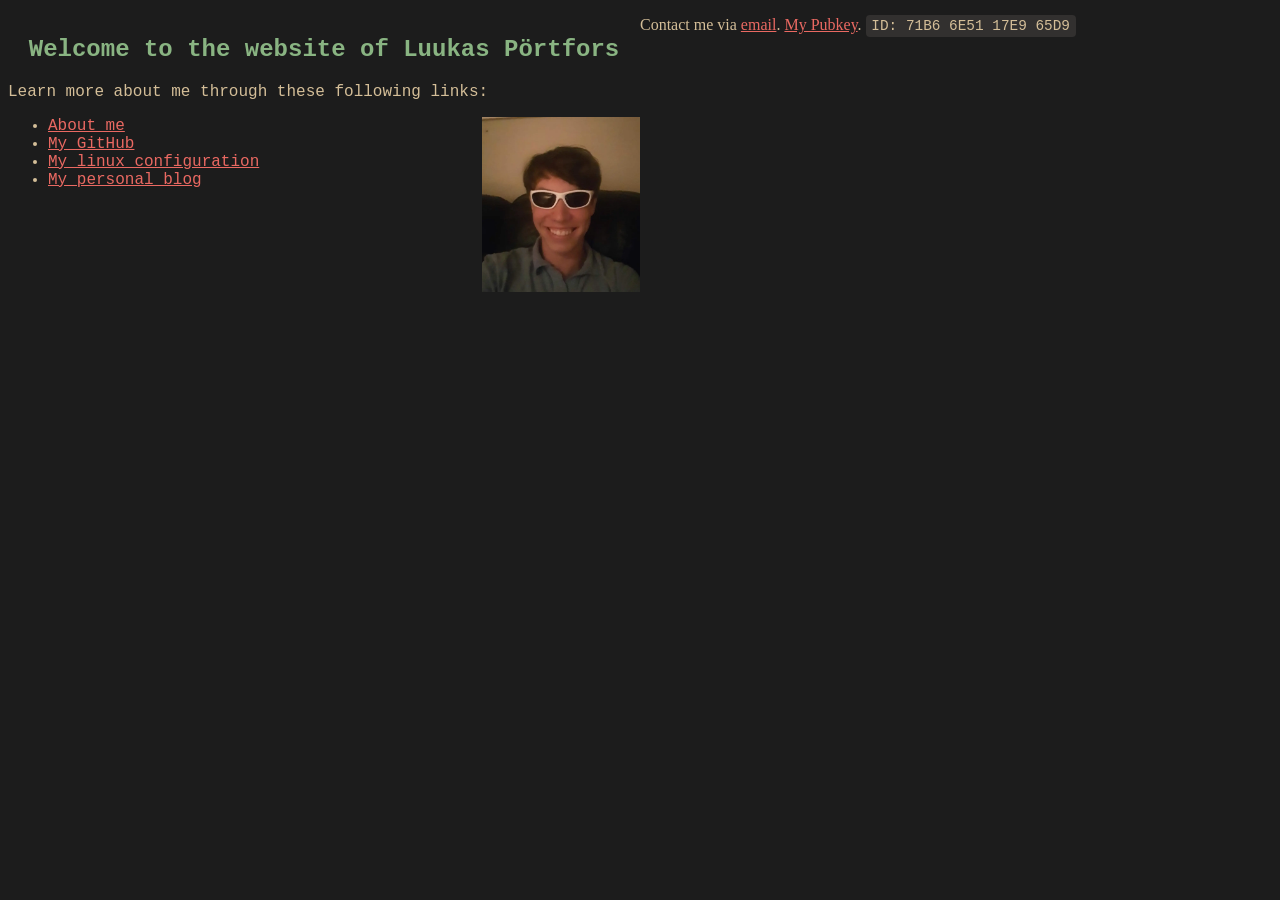
<file: index.html>
<!DOCTYPE html>
<html lang="fi">
	<head>
		<meta charset="UTF-8">
		<title>lajp.fi</title>
		<link rel="apple-touch-icon" sizes="180x180" href="/media/apple-touch-icon.png">
		<link rel="icon" type="image/png" sizes="32x32" href="/media/favicon-32x32.png">
		<link rel="icon" type="image/png" sizes="16x16" href="/media/favicon-16x16.png">
		<link rel="manifest" href="/media/site.webmanifest">
		<link rel="stylesheet" type="text/css" href="styles.css">
	</head>
	<body>
        <div class="article">
            <h2 style="text-align: center;">Welcome to the website of Luukas Pörtfors</h2>
            <p>Learn more about me through these following links:</p>
            <span>
                <img style="float: right;" src="/media/locu.webp" width=25% alt="A handsome guy (me)">
                <ul>
                    <li><a href="/about-me">About me</a></li>
                    <li><a href="https://github.com/lajp">My GitHub</a></li>
                    <li><a href="/linux-config">My linux configuration</a></li>
                    <li><a href="https://blog.lajp.fi">My personal blog</a></li>
                </ul>
            </span>
        </div>
        <footer>
            <p>Contact me via <a href="mailto:lajp@iki.fi">email</a>. <a href="/pgp.txt">My Pubkey</a>. <code>ID: 71B6 6E51 17E9 65D9</code></p>
        </footer>
    </body>
</html>
</file>
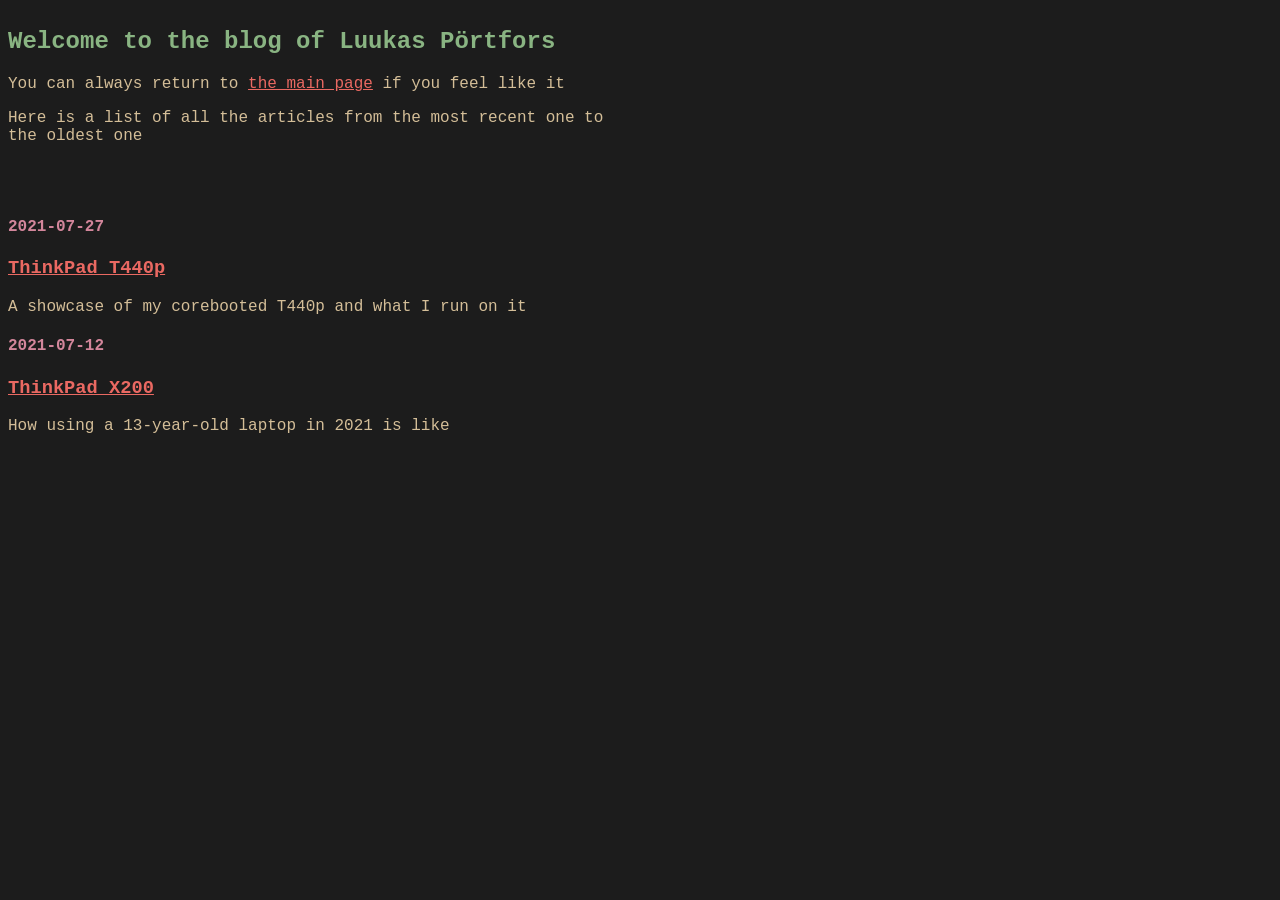
<file: blog/index.html>
<!DOCTYPE html>
<html lang="fi">
    <head>
        <meta charset="UTF-8">
        <title>blog.lajp.fi</title>
		<link rel="apple-touch-icon" sizes="180x180" href="/media/apple-touch-icon.png">
		<link rel="icon" type="image/png" sizes="32x32" href="/media/favicon-32x32.png">
		<link rel="icon" type="image/png" sizes="16x16" href="/media/favicon-16x16.png">
		<link rel="manifest" href="/media/site.webmanifest">
		<link rel="stylesheet" type="text/css" href="/styles.css">
    </head>
    <body>
        <div class="article">
            <h2>Welcome to the blog of Luukas Pörtfors</h2>
            <p>You can always return to <a href="https://lajp.fi">the main page</a> if you feel like it</p>
            <p>Here is a list of all the articles from the most recent one to the oldest one</p>
            <br><br>
            <div>
                <h4>2021-07-27</h4>
                <h3><a href="/blog/articles/t440p.html">ThinkPad T440p</a></h3>
                <p>A showcase of my corebooted T440p and what I run on it</p>
            </div>
            <div>
                <h4>2021-07-12</h4>
                <h3><a href="/blog/articles/x200.html">ThinkPad X200</a></h3>
                <p>How using a 13-year-old laptop in 2021 is like</p>
            </div>
        </div>
    </body>
</html>
</file>
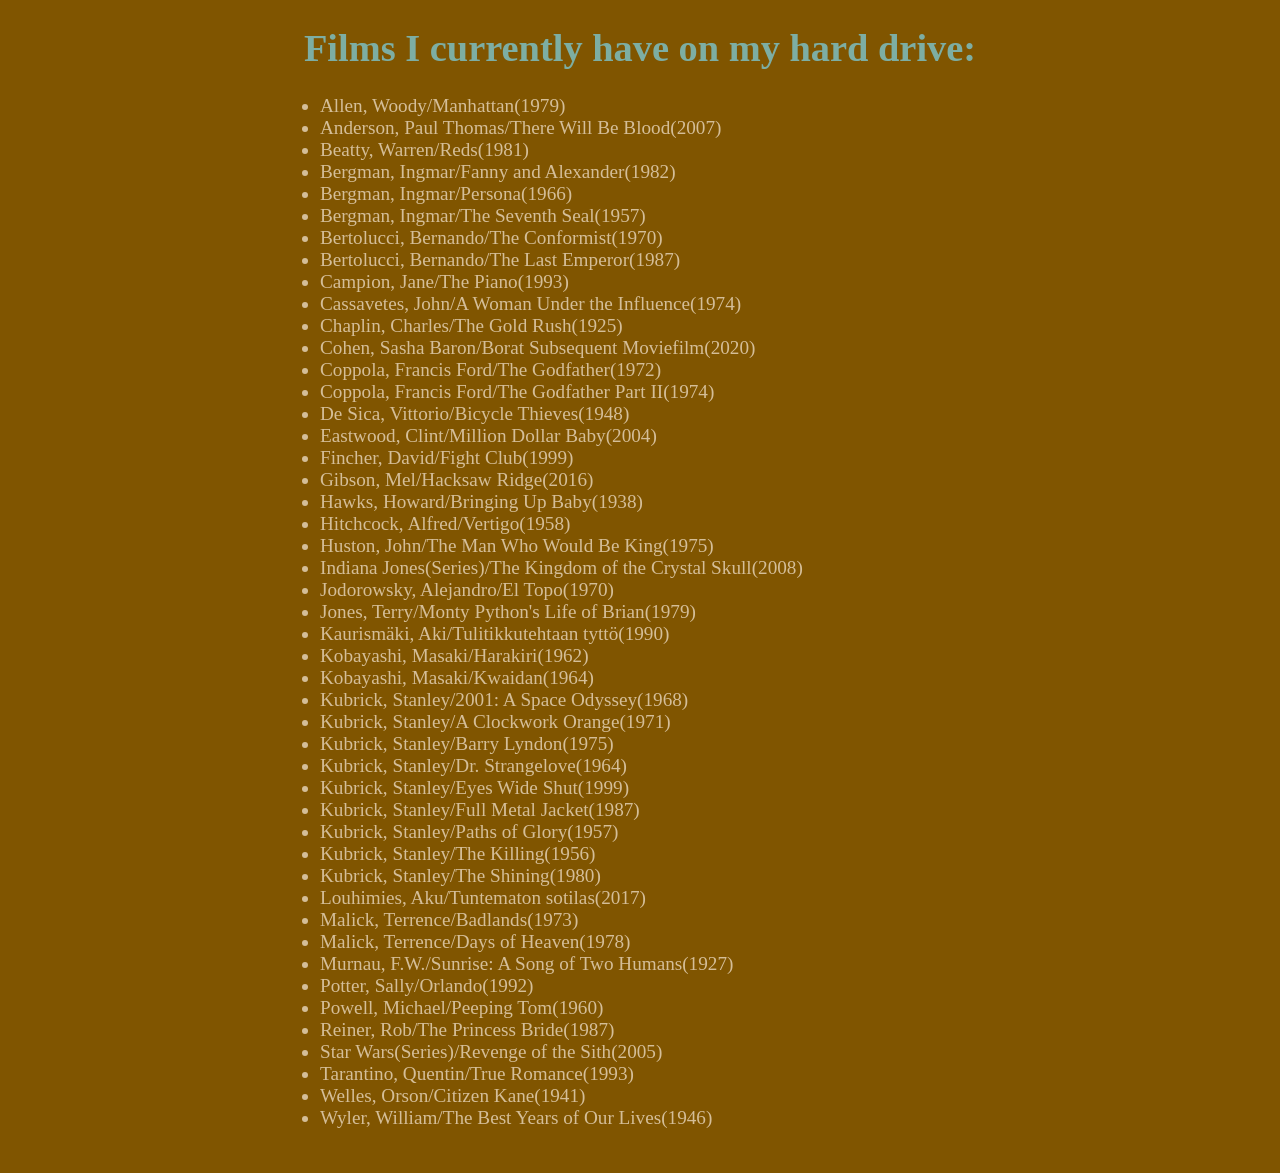
<file: films.html>
<!DOCTYPE html>
<html lang="fi">
	<head>
		<meta charset="UTF-8">
		<title>Films</title>
		<link rel="stylesheet" type="text/css" href="styles.css">
	</head>
	<body style="font-size:1.5vw;margin:unset;background-color:#805500;">
		<h1 style="text-align:center;">Films I currently have on my hard drive:</h1>
		<ul style="padding:0;width:50vw;margin:0 auto;">
			<li><a style="text-decoration:none;color:inherit;" target="_blank" href="https://www.imdb.com/title/tt0079522">Allen, Woody/Manhattan(1979)</a></li>
			<li><a style="text-decoration:none;color:inherit;" target="_blank" href="https://www.imdb.com/title/tt0469494">Anderson, Paul Thomas/There Will Be Blood(2007)</a></li>
			<li><a style="text-decoration:none;color:inherit;" target="_blank" href="https://www.imdb.com/title/tt0082979">Beatty, Warren/Reds(1981)</a></li>
			<li><a style="text-decoration:none;color:inherit;" target="_blank" href="https://www.imdb.com/title/tt0083922">Bergman, Ingmar/Fanny and Alexander(1982)</a></li>
			<li><a style="text-decoration:none;color:inherit;" target="_blank" href="https://www.imdb.com/title/tt0060827">Bergman, Ingmar/Persona(1966)</a></li>
			<li><a style="text-decoration:none;color:inherit;" target="_blank" href="https://www.imdb.com/title/tt0050976">Bergman, Ingmar/The Seventh Seal(1957)</a></li>
			<li><a style="text-decoration:none;color:inherit;" target="_blank" href="https://www.imdb.com/title/tt0065571">Bertolucci, Bernando/The Conformist(1970)</a></li>
			<li><a style="text-decoration:none;color:inherit;" target="_blank" href="https://www.imdb.com/title/tt0093389">Bertolucci, Bernando/The Last Emperor(1987)</a></li>
			<li><a style="text-decoration:none;color:inherit;" target="_blank" href="https://www.imdb.com/title/tt0107822">Campion, Jane/The Piano(1993)</a></li>
			<li><a style="text-decoration:none;color:inherit;" target="_blank" href="https://www.imdb.com/title/tt0072417">Cassavetes, John/A Woman Under the Influence(1974)</a></li>
			<li><a style="text-decoration:none;color:inherit;" target="_blank" href="https://www.imdb.com/title/tt0015864">Chaplin, Charles/The Gold Rush(1925)</a></li>
			<li><a style="text-decoration:none;color:inherit;" target="_blank" href="https://www.imdb.com/title/tt13143964">Cohen, Sasha Baron/Borat Subsequent Moviefilm(2020)</a></li>
			<li><a style="text-decoration:none;color:inherit;" target="_blank" href="https://www.imdb.com/title/tt0068646">Coppola, Francis Ford/The Godfather(1972)</a></li>
			<li><a style="text-decoration:none;color:inherit;" target="_blank" href="https://www.imdb.com/title/tt0071562">Coppola, Francis Ford/The Godfather Part II(1974)</a></li>
			<li><a style="text-decoration:none;color:inherit;" target="_blank" href="https://www.imdb.com/title/tt0040522">De Sica, Vittorio/Bicycle Thieves(1948)</a></li>
			<li><a style="text-decoration:none;color:inherit;" target="_blank" href="https://www.imdb.com/title/tt0405159">Eastwood, Clint/Million Dollar Baby(2004)</a></li>
			<li><a style="text-decoration:none;color:inherit;" target="_blank" href="https://www.imdb.com/title/tt0137523">Fincher, David/Fight Club(1999)</a></li>
			<li><a style="text-decoration:none;color:inherit;" target="_blank" href="https://www.imdb.com/title/tt2119532">Gibson, Mel/Hacksaw Ridge(2016)</a></li>
			<li><a style="text-decoration:none;color:inherit;" target="_blank" href="https://www.imdb.com/title/tt0029947">Hawks, Howard/Bringing Up Baby(1938)</a></li>
			<li><a style="text-decoration:none;color:inherit;" target="_blank" href="https://www.imdb.com/title/tt0052357">Hitchcock, Alfred/Vertigo(1958)</a></li>
			<li><a style="text-decoration:none;color:inherit;" target="_blank" href="https://www.imdb.com/title/tt0073341">Huston, John/The Man Who Would Be King(1975)</a></li>
			<li><a style="text-decoration:none;color:inherit;" target="_blank" href="https://www.imdb.com/title/tt0367882">Indiana Jones(Series)/The Kingdom of the Crystal Skull(2008)</a></li>
			<li><a style="text-decoration:none;color:inherit;" target="_blank" href="https://www.imdb.com/title/tt0067866">Jodorowsky, Alejandro/El Topo(1970)</a></li>
			<li><a style="text-decoration:none;color:inherit;" target="_blank" href="https://www.imdb.com/title/tt0079470">Jones, Terry/Monty Python's Life of Brian(1979)</a></li>
			<li><a style="text-decoration:none;color:inherit;" target="_blank" href="https://www.imdb.com/title/tt0098532">Kaurismäki, Aki/Tulitikkutehtaan tyttö(1990)</a></li>
			<li><a style="text-decoration:none;color:inherit;" target="_blank" href="https://www.imdb.com/title/tt0056058">Kobayashi, Masaki/Harakiri(1962)</a></li>
			<li><a style="text-decoration:none;color:inherit;" target="_blank" href="https://www.imdb.com/title/tt0058279">Kobayashi, Masaki/Kwaidan(1964)</a></li>
			<li><a style="text-decoration:none;color:inherit;" target="_blank" href="https://www.imdb.com/title/tt0062622">Kubrick, Stanley/2001: A Space Odyssey(1968)</a></li>
			<li><a style="text-decoration:none;color:inherit;" target="_blank" href="https://www.imdb.com/title/tt0066921">Kubrick, Stanley/A Clockwork Orange(1971)</a></li>
			<li><a style="text-decoration:none;color:inherit;" target="_blank" href="https://www.imdb.com/title/tt0072684">Kubrick, Stanley/Barry Lyndon(1975)</a></li>
			<li><a style="text-decoration:none;color:inherit;" target="_blank" href="https://www.imdb.com/title/tt0057012">Kubrick, Stanley/Dr. Strangelove(1964)</a></li>
			<li><a style="text-decoration:none;color:inherit;" target="_blank" href="https://www.imdb.com/title/tt0120663">Kubrick, Stanley/Eyes Wide Shut(1999)</a></li>
			<li><a style="text-decoration:none;color:inherit;" target="_blank" href="https://www.imdb.com/title/tt0093058">Kubrick, Stanley/Full Metal Jacket(1987)</a></li>
			<li><a style="text-decoration:none;color:inherit;" target="_blank" href="https://www.imdb.com/title/tt0050825">Kubrick, Stanley/Paths of Glory(1957)</a></li>
			<li><a style="text-decoration:none;color:inherit;" target="_blank" href="https://www.imdb.com/title/tt0049406">Kubrick, Stanley/The Killing(1956)</a></li>
			<li><a style="text-decoration:none;color:inherit;" target="_blank" href="https://www.imdb.com/title/tt0081505">Kubrick, Stanley/The Shining(1980)</a></li>
			<li><a style="text-decoration:none;color:inherit;" target="_blank" href="https://www.imdb.com/title/tt4065552">Louhimies, Aku/Tuntematon sotilas(2017)</a></li>
			<li><a style="text-decoration:none;color:inherit;" target="_blank" href="https://www.imdb.com/title/tt0069762">Malick, Terrence/Badlands(1973)</a></li>
			<li><a style="text-decoration:none;color:inherit;" target="_blank" href="https://www.imdb.com/title/tt0077405">Malick, Terrence/Days of Heaven(1978)</a></li>
			<li><a style="text-decoration:none;color:inherit;" target="_blank" href="https://www.imdb.com/title/tt0018455">Murnau, F.W./Sunrise: A Song of Two Humans(1927)</a></li>
			<li><a style="text-decoration:none;color:inherit;" target="_blank" href="https://www.imdb.com/title/tt0107756">Potter, Sally/Orlando(1992)</a></li>
			<li><a style="text-decoration:none;color:inherit;" target="_blank" href="https://www.imdb.com/title/tt0054167">Powell, Michael/Peeping Tom(1960)</a></li>
			<li><a style="text-decoration:none;color:inherit;" target="_blank" href="https://www.imdb.com/title/tt0093779">Reiner, Rob/The Princess Bride(1987)</a></li>
			<li><a style="text-decoration:none;color:inherit;" target="_blank" href="https://www.imdb.com/title/tt0121766">Star Wars(Series)/Revenge of the Sith(2005)</a></li>
			<li><a style="text-decoration:none;color:inherit;" target="_blank" href="https://www.imdb.com/title/tt0108399">Tarantino, Quentin/True Romance(1993)</a></li>
			<li><a style="text-decoration:none;color:inherit;" target="_blank" href="https://www.imdb.com/title/tt0033467">Welles, Orson/Citizen Kane(1941)</a></li>
			<li><a style="text-decoration:none;color:inherit;" target="_blank" href="https://www.imdb.com/title/tt0036868">Wyler, William/The Best Years of Our Lives(1946)</a></li>
		</ul>
		<br><br>
	</body>
</html>
</file>
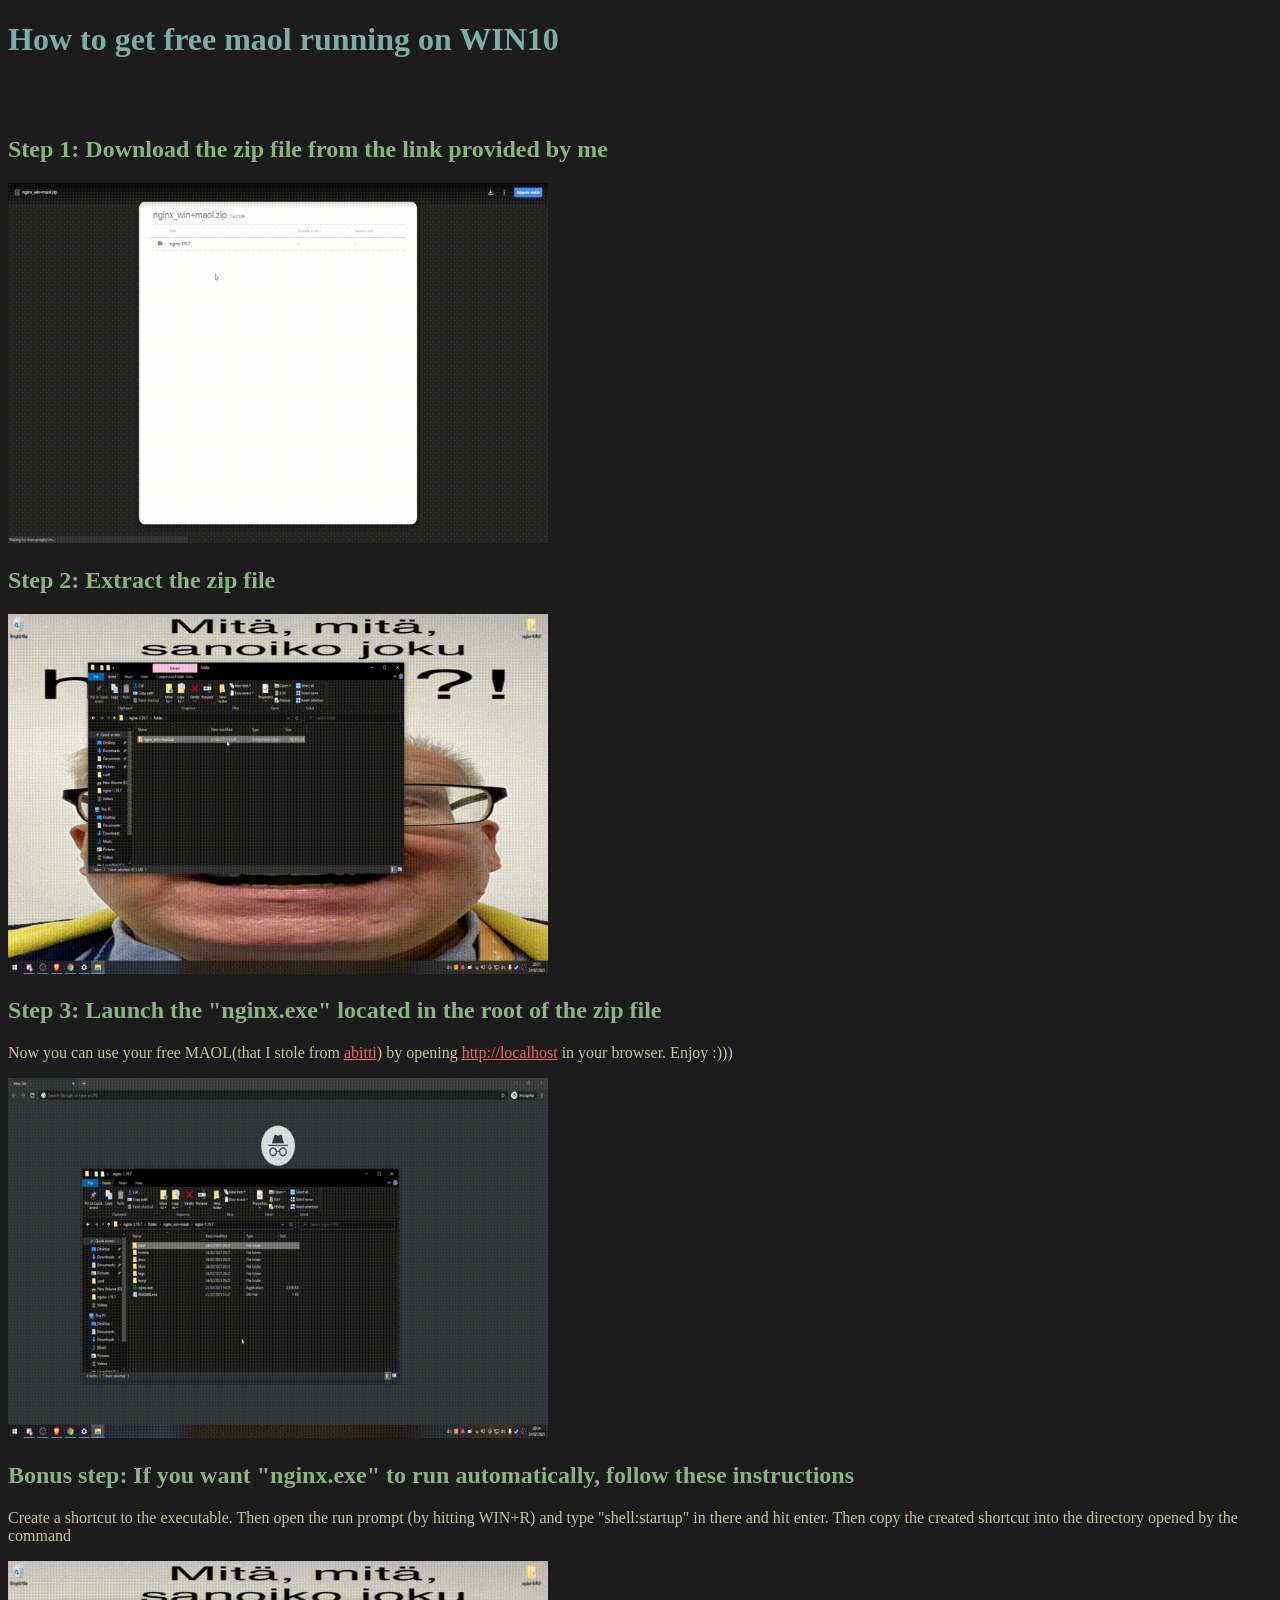
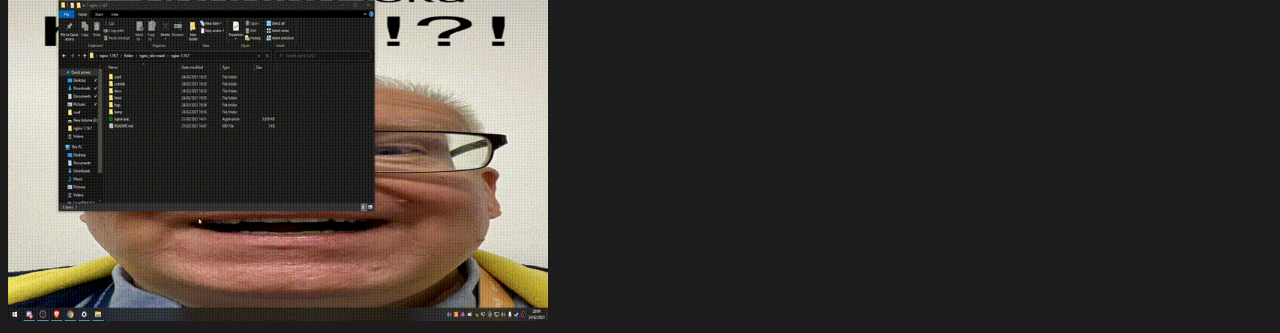
<file: maol.html>
<!DOCTYPE html>
<html lang="fi">
	<head>
		<meta charset="UTF-8">
		<title>MAOL-ohjeet</title>
		<link rel="stylesheet" type="text/css" href="styles.css">
	</head>
	<body class="main">
		<h1>How to get free maol running on WIN10</h1>
		<br><br>
		<h2>Step 1: Download the zip file from the link provided by me</h2>
		<img src="media/maol1.gif" alt="Instructive video(gif) no 1" height="360px">
		<h2>Step 2: Extract the zip file</h2>
		<img src="media/maol2.gif" alt="Instructive video(gif) no 2" height="360px">
		<h2>Step 3: Launch the "nginx.exe" located in the root of the zip file</h2>
		<p>Now you can use your free MAOL(that I stole from <a href="https://www.abitti.fi/fi/paivitykset/">abitti</a>)
		by opening <a href="http://localhost">http://localhost</a>
		in your browser. Enjoy :)))</p>
		<img src="media/maol3.gif" alt="Instructive video(gif) no 3" height="360px">
		<h2>Bonus step: If you want "nginx.exe" to run automatically, follow these instructions</h2>
		<p>Create a shortcut to the executable.
		Then open the run prompt (by hitting WIN+R) and type "shell:startup" in there and hit enter.
		Then copy the created shortcut into the directory opened by the command</p>
		<img src="media/maol4.gif" alt="Instructive video(gif) no 4" height="360px">
	</body>
</html>
</file>
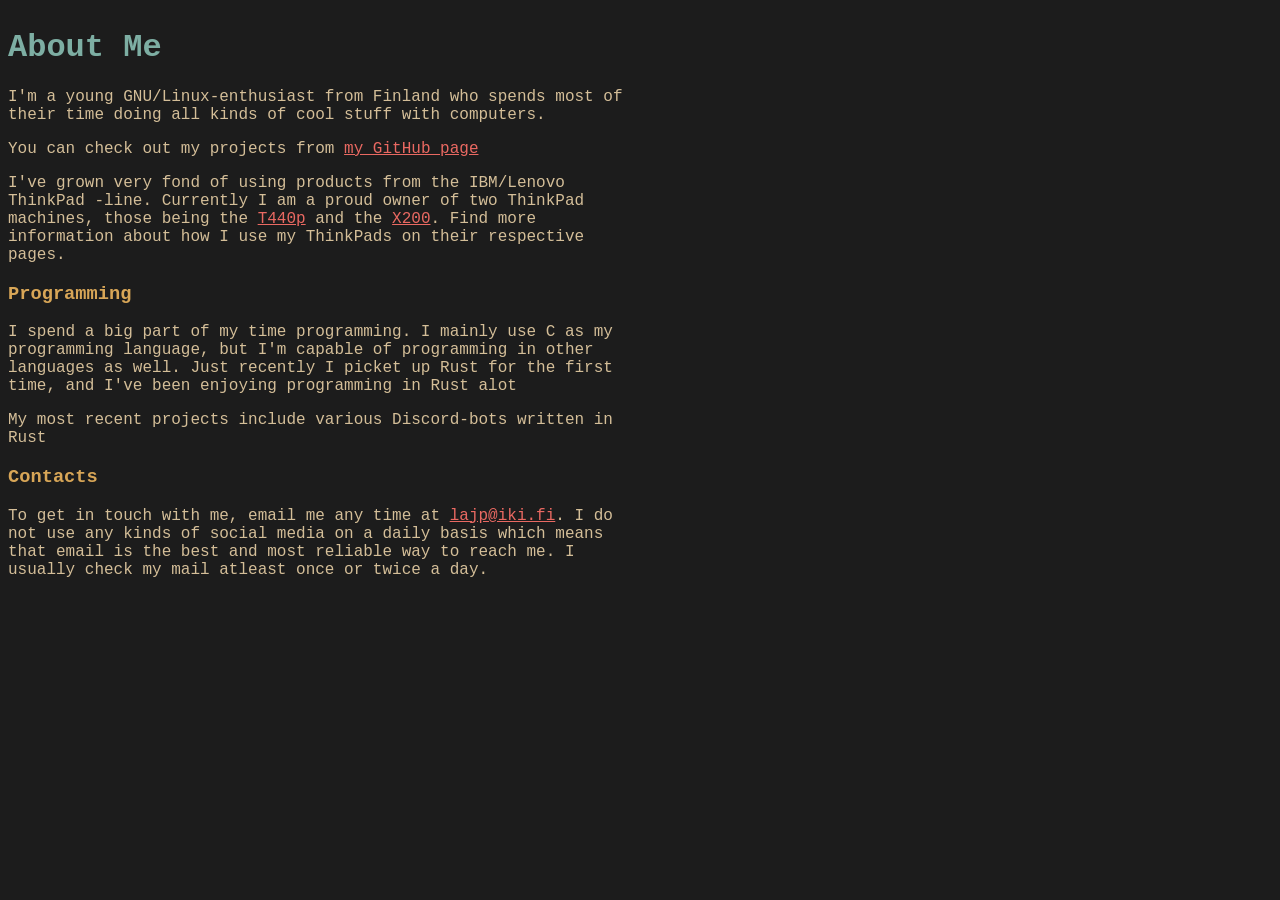
<file: blog/articles/about-me.html>
<!DOCTYPE html>
<html lang="fi">
	<head>
		<meta charset="UTF-8">
		<title>About me</title>
		<link rel="apple-touch-icon" sizes="180x180" href="/media/apple-touch-icon.png">
		<link rel="icon" type="image/png" sizes="32x32" href="/media/favicon-32x32.png">
		<link rel="icon" type="image/png" sizes="16x16" href="/media/favicon-16x16.png">
		<link rel="manifest" href="/media/site.webmanifest">
		<link rel="stylesheet" type="text/css" href="/styles.css">
	</head>
	<body>
		<div class="article">
			<h1>About Me</h1>
			<p>I'm a young GNU/Linux-enthusiast from Finland who spends most of their time
			doing all kinds of cool stuff with computers.</p>
			<p>You can check out my projects from <a href="https://github.com/lajp">my GitHub page</a></p>
			<p>I've grown very fond of using products from the IBM/Lenovo ThinkPad -line. Currently I am a proud
			owner of two ThinkPad machines, those being the <a href="/articles/t440p">T440p</a> and the
			<a href="/articles/x200">X200</a>. Find more information about how I use my ThinkPads on their respective pages.</p>
			<h3>Programming</h3>
			<p>I spend a big part of my time programming. I mainly use C as my programming language, but I'm capable of programming in other languages as well.
            Just recently I picket up Rust for the first time, and I've been enjoying programming in Rust alot</p>
            <p>My most recent projects include various Discord-bots written in Rust</p>
			<h3>Contacts</h3>
			<p>To get in touch with me, email me any time at <a href="mailto:lajp@iki.fi">lajp@iki.fi</a>. I do not use any kinds of social media on a daily basis
			which means that email is the best and most reliable way to reach me. I usually check my mail atleast once or twice a day.</p>
		</div>
	</body>
</html>
</file>
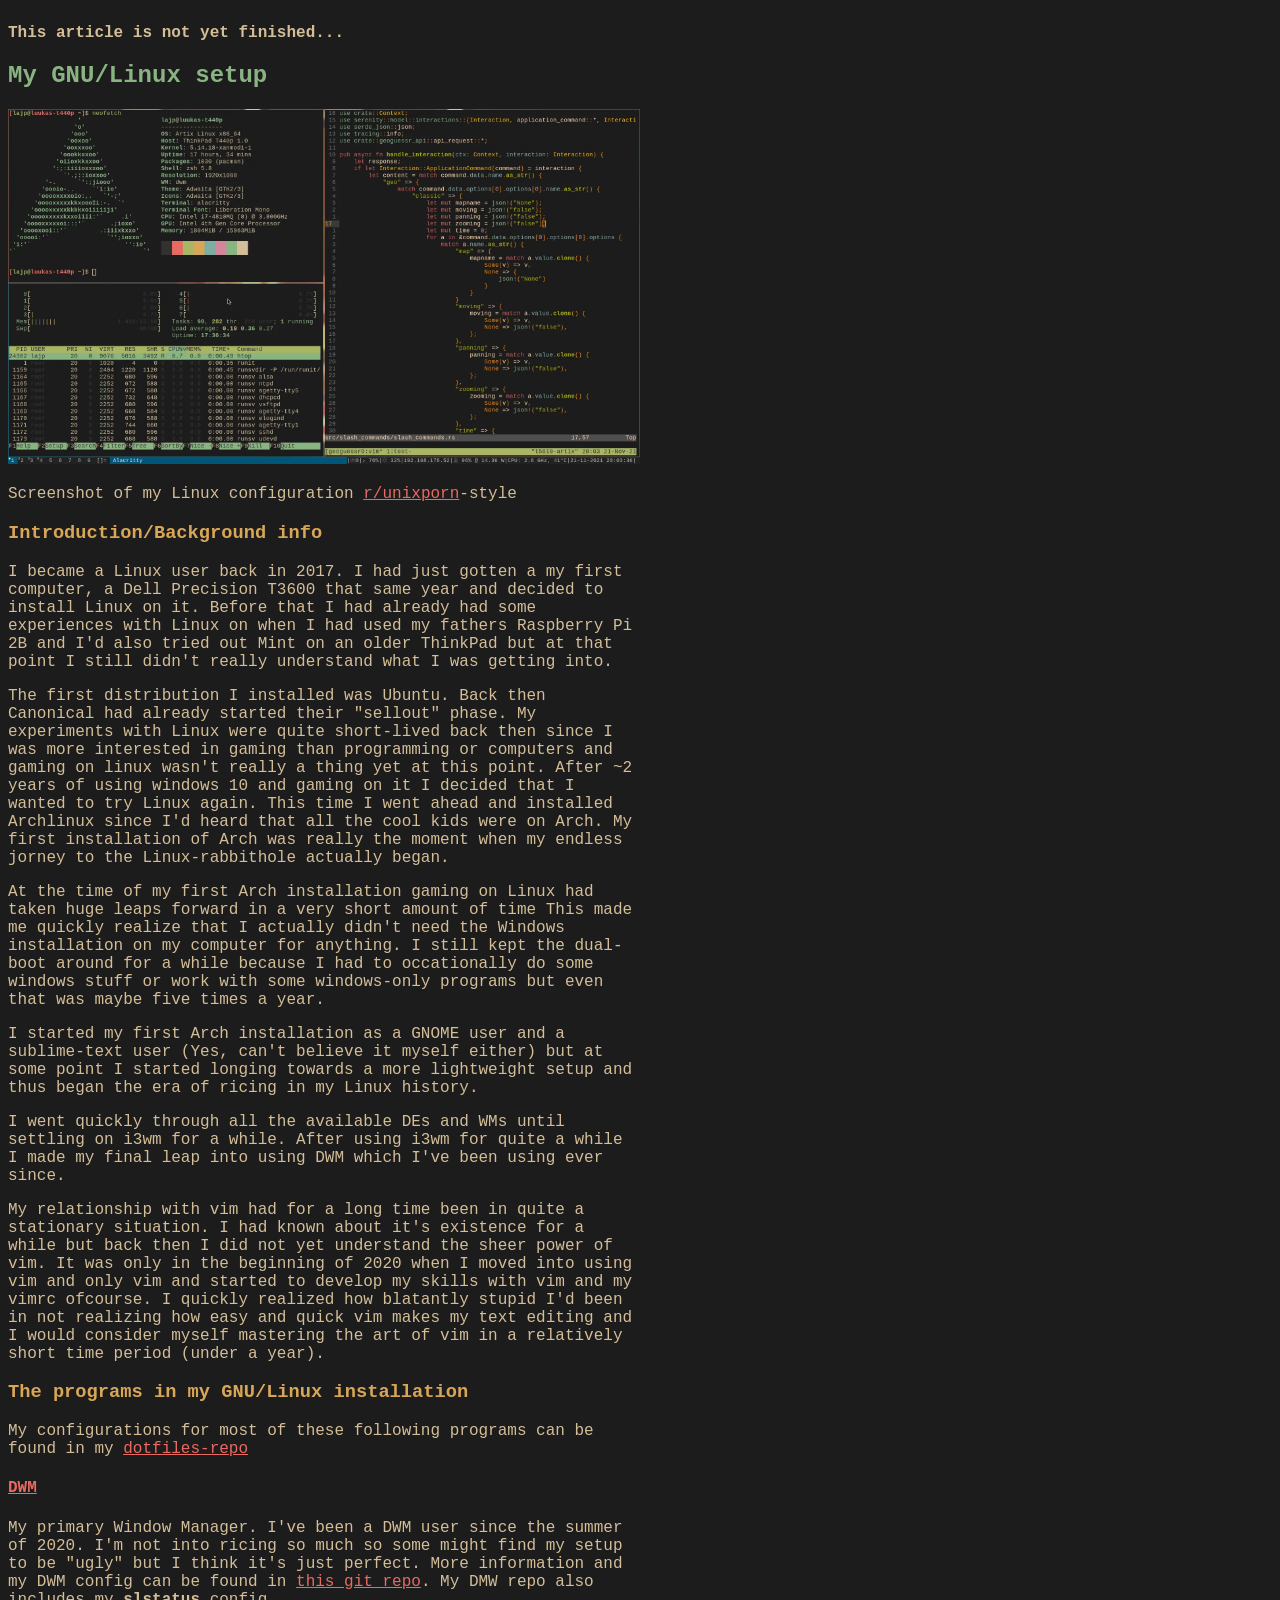
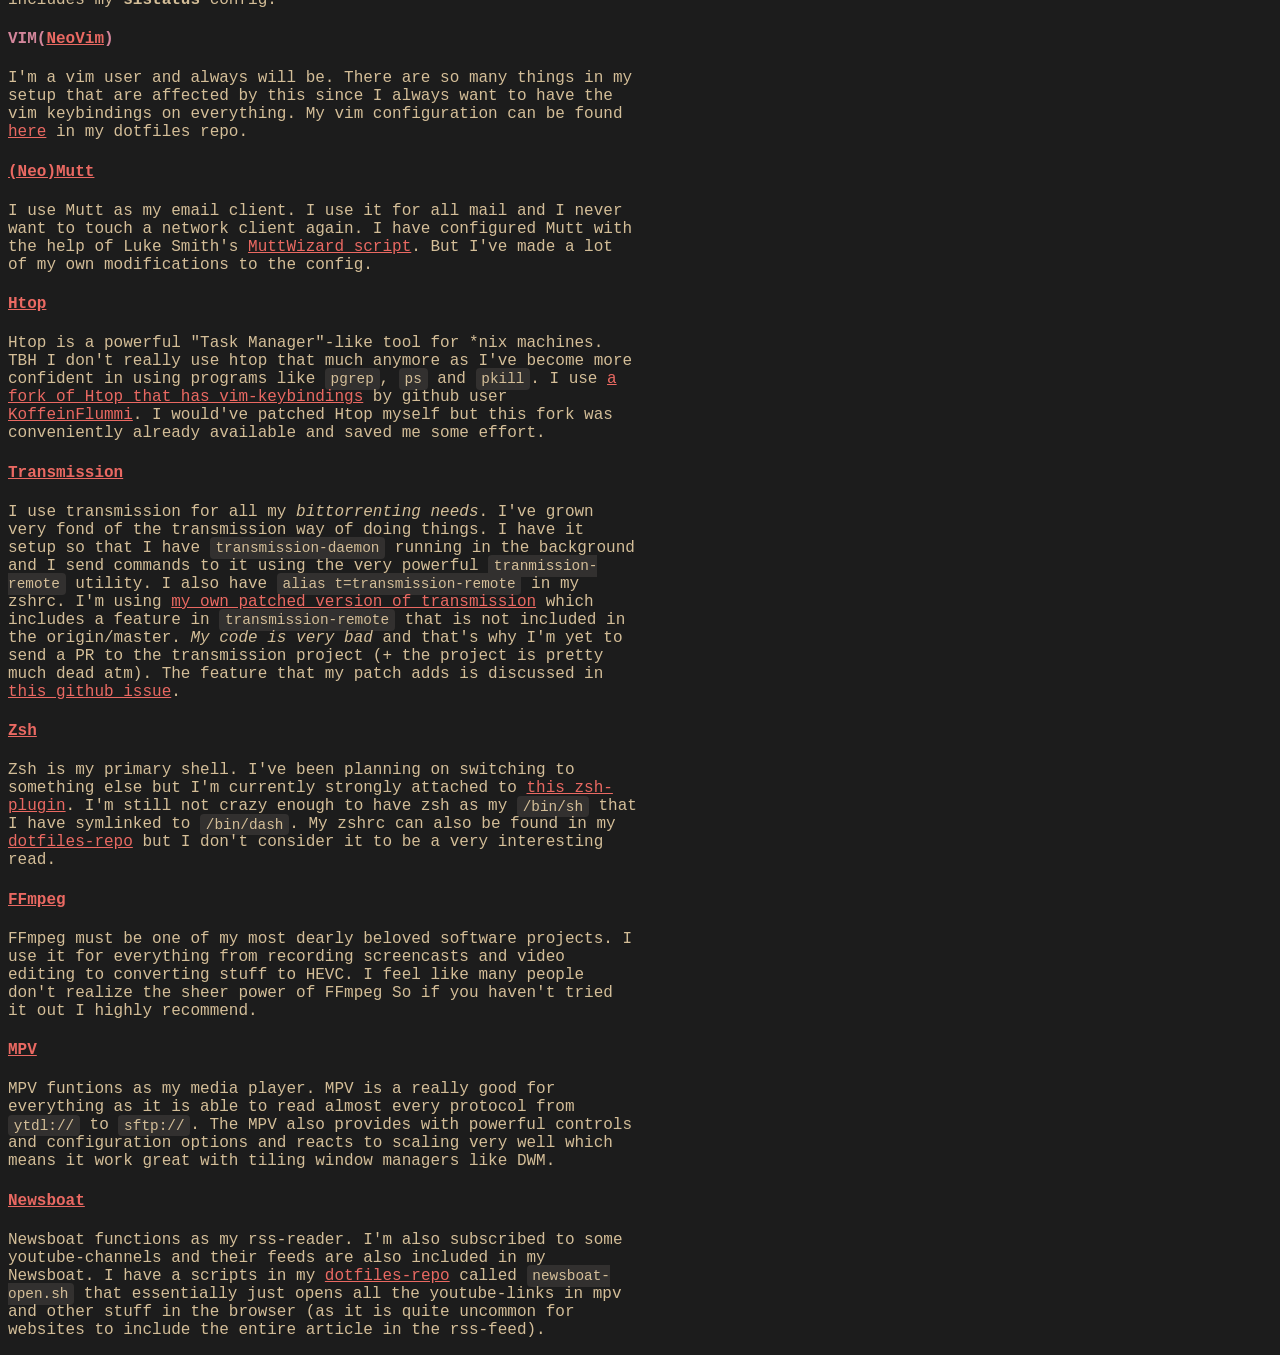
<file: blog/articles/linux-config.html>
<!DOCTYPE html>
<html lang="fi">
	<head>
		<meta charset="UTF-8">
		<title>My GNU/Linux config</title>
		<link rel="apple-touch-icon" sizes="180x180" href="/media/apple-touch-icon.png">
		<link rel="icon" type="image/png" sizes="32x32" href="/media/favicon-32x32.png">
		<link rel="icon" type="image/png" sizes="16x16" href="/media/favicon-16x16.png">
		<link rel="manifest" href="/media/site.webmanifest">
		<link rel="stylesheet" type="text/css" href="/styles.css">
	</head>
	<body>
		<div class="article">
			<p><b>This article is not yet finished...</b></p>
			<h2>My GNU/Linux setup</h2>
			<div>
				<img width=100% src="/media/linux-config.webp">
				<p>Screenshot of my Linux configuration <a href="https://reddit.com/r/unixporn">r/unixporn</a>-style</p>
			</div>
			<h3>Introduction/Background info</h3>
			<p>I became a Linux user back in 2017. I had just gotten a my first computer, a Dell Precision T3600 that same year
			and decided to install Linux on it. Before that I had already had some experiences with Linux on when I had used
			my fathers Raspberry Pi 2B and I'd also tried out Mint on an older ThinkPad but at that point
			I still didn't really understand what I was getting into.</p>
			<p>The first distribution I installed was Ubuntu. Back then Canonical had already started their "sellout" phase.
			My experiments with Linux were quite short-lived back then since I was more interested in gaming than programming
			or computers and gaming on linux wasn't really a thing yet at this point.
			After ~2 years of using windows 10 and gaming on it I decided that I wanted to try Linux again.
			This time I went ahead and installed Archlinux since I'd heard that all the cool kids were on Arch.
			My first installation of Arch was really the moment when my endless jorney to the Linux-rabbithole actually began.</p>
			<p>At the time of my first Arch installation gaming on Linux had taken huge leaps forward in a very short amount of time
			This made me quickly realize that I actually didn't need the Windows installation on my computer for anything. I still
			kept the dual-boot around for a while because I had to occationally do some windows stuff or work with some
			windows-only programs but even that was maybe five times a year.</p>
			<p>I started my first Arch installation as a GNOME user and a sublime-text user (Yes, can't believe it myself either)
			but at some point I started longing towards a more lightweight setup and thus began the era of ricing in my Linux history.</p>
			<p>I went quickly through all the available DEs and WMs until settling on i3wm for a while. After using i3wm for quite
			a while I made my final leap into using DWM which I've been using ever since.</p>
			<p>My relationship with vim had for a long time been in quite a stationary situation. I had known about it's existence for
			a while but back then I did not yet understand the sheer power of vim. It was only in the beginning of 2020 when I moved into
			using vim and only vim and started to develop my skills with vim and my vimrc ofcourse. I quickly realized how blatantly
			stupid I'd been in not realizing how easy and quick vim makes my text editing and I would consider myself mastering
			the art of vim in a relatively short time period (under a year).</p>
			<h3>The programs in my GNU/Linux installation</h3>
			<p>My configurations for most of these following programs can be found in my
			<a href="https://github.com/lajp/dotfiles">dotfiles-repo</a></p>

            <h4><a href="https://dwm.suckless.org">DWM</a></h4>
            <p>
            My primary Window Manager. I've been a DWM user since the summer
            of 2020. I'm not into ricing so much so some might find my setup to be "ugly" but I think it's just perfect.
            More information and my DWM config can be found in <a href="https://github.com/lajp/dwm">this git repo</a>.
            My DMW repo also includes my <b>slstatus</b> config.
            </p>

            <h4>VIM(<a href="https://github.com/neovim/neovim">NeoVim</a>)</h4>
            <p>
            I'm a vim user and always will be. There are
            so many things in my setup that are affected by this since I always want to have the vim keybindings on everything.
            My vim configuration can be found <a href="https://github.com/lajp/dotfiles/tree/master/.vim">here</a>
            in my dotfiles repo.
            </p>

            <h4><a href="https://neomutt.org/">(Neo)<b>Mutt</b></a></h4>
            <p>
            I use Mutt as my email client. I use it for all mail
            and I never want to touch a network client again.
            I have configured Mutt with the help of Luke Smith's <a href="https://github.com/LukeSmithxyz/mutt-wizard">MuttWizard script</a>.
            But I've made a lot of my own modifications to the config.
            </p>

            <h4><a href="https://htop.dev/"><b>Htop</b></a></h4>
            <p>
            Htop is a powerful "Task Manager"-like tool for *nix machines. TBH I don't really use htop that much anymore as I've become
            more confident in using programs like <code>pgrep</code>, <code>ps</code> and <code>pkill</code>.
            I use <a href="https://github.com/KoffeinFlummi/htop-vim">
                a fork of Htop that has vim-keybindings</a> by github user <a href="https://github.com/KoffeinFlummi">KoffeinFlummi</a>.
            I would've patched Htop myself but this fork was conveniently already available and saved me some effort.
            </p>

            <h4><a href="https://transmissionbt.com/"><b>Transmission</b></a></h4>
            <p>
            I use transmission for all my
            <span title="Seeding Linux ISOs"><em>bittorrenting needs</em></span>. I've grown very fond of the transmission way of doing things.
            I have it setup so that I have <code>transmission-daemon</code> running in the background and I send commands to it
            using the very powerful <code>tranmission-remote</code> utility. I also have <code>alias t=transmission-remote</code> in my zshrc.
            I'm using <a href="https://github.com/lajp/transmission-remote-rename">my own patched version of transmission</a>
            which includes a feature in <code>transmission-remote</code> that is not included in the origin/master.
            <span title="I do plan on cleaning it at some point"><em>My code is very bad</em></span> and that's why I'm yet to send a PR to the transmission project
            (+ the project is pretty much dead atm). The feature that my patch adds is discussed in
            <a href="https://github.com/transmission/transmission/issues/104">this github issue</a>.
            </p>

            <h4><a href="https://www.zsh.org/">Zsh</a></h4>
            <p>
            Zsh is my primary shell. I've been planning on switching to something else
            but I'm currently strongly attached to <a href="https://github.com/zdharma/fast-syntax-highlighting">
                this zsh-plugin</a>. I'm still not crazy enough to have zsh as my <code>/bin/sh</code> that I have symlinked to <code>/bin/dash</code>.
            My zshrc can also be found in my <a href="https://github.com/lajp/dotfiles">dotfiles-repo</a> but I don't consider it
            to be a very interesting read.
            </p>

            <h4><a href="https://ffmpeg.org/"><b>FFmpeg</b></a></h4>
            <p>
            FFmpeg must be one of my most dearly beloved software projects.
            I use it for everything from recording screencasts and video editing to converting stuff to
            <span title="High Efficiency Video Codec">HEVC</span>. I feel like many people don't realize the sheer power of FFmpeg
            So if you haven't tried it out I highly recommend.
            </p>

            <h4><a href="https://mpv.io"><b>MPV</b></a></h4>
            <p>
            MPV funtions as my media player. MPV is a really good for everything as it
            is able to read almost every protocol from <code>ytdl://</code> to <code>sftp://</code>. The MPV also provides
            with powerful controls and configuration options and reacts to scaling very well which means it work great with
            tiling window managers like DWM.
            </p>

            <h4><a href="https://newsboat.org/"><b>Newsboat</b></a></h4>
            <p>
            Newsboat functions as my rss-reader. I'm also subscribed to
            some youtube-channels and their feeds are also included in my Newsboat. I have a scripts in my
            <a href="https://github.com/lajp/dotfiles">dotfiles-repo</a> called <code>newsboat-open.sh</code> that essentially
            just opens all the youtube-links in mpv and other stuff in the browser (as it is quite uncommon for websites
            to include the entire article in the rss-feed).
            </p>
		</div>
	</body>
</html>
</file>
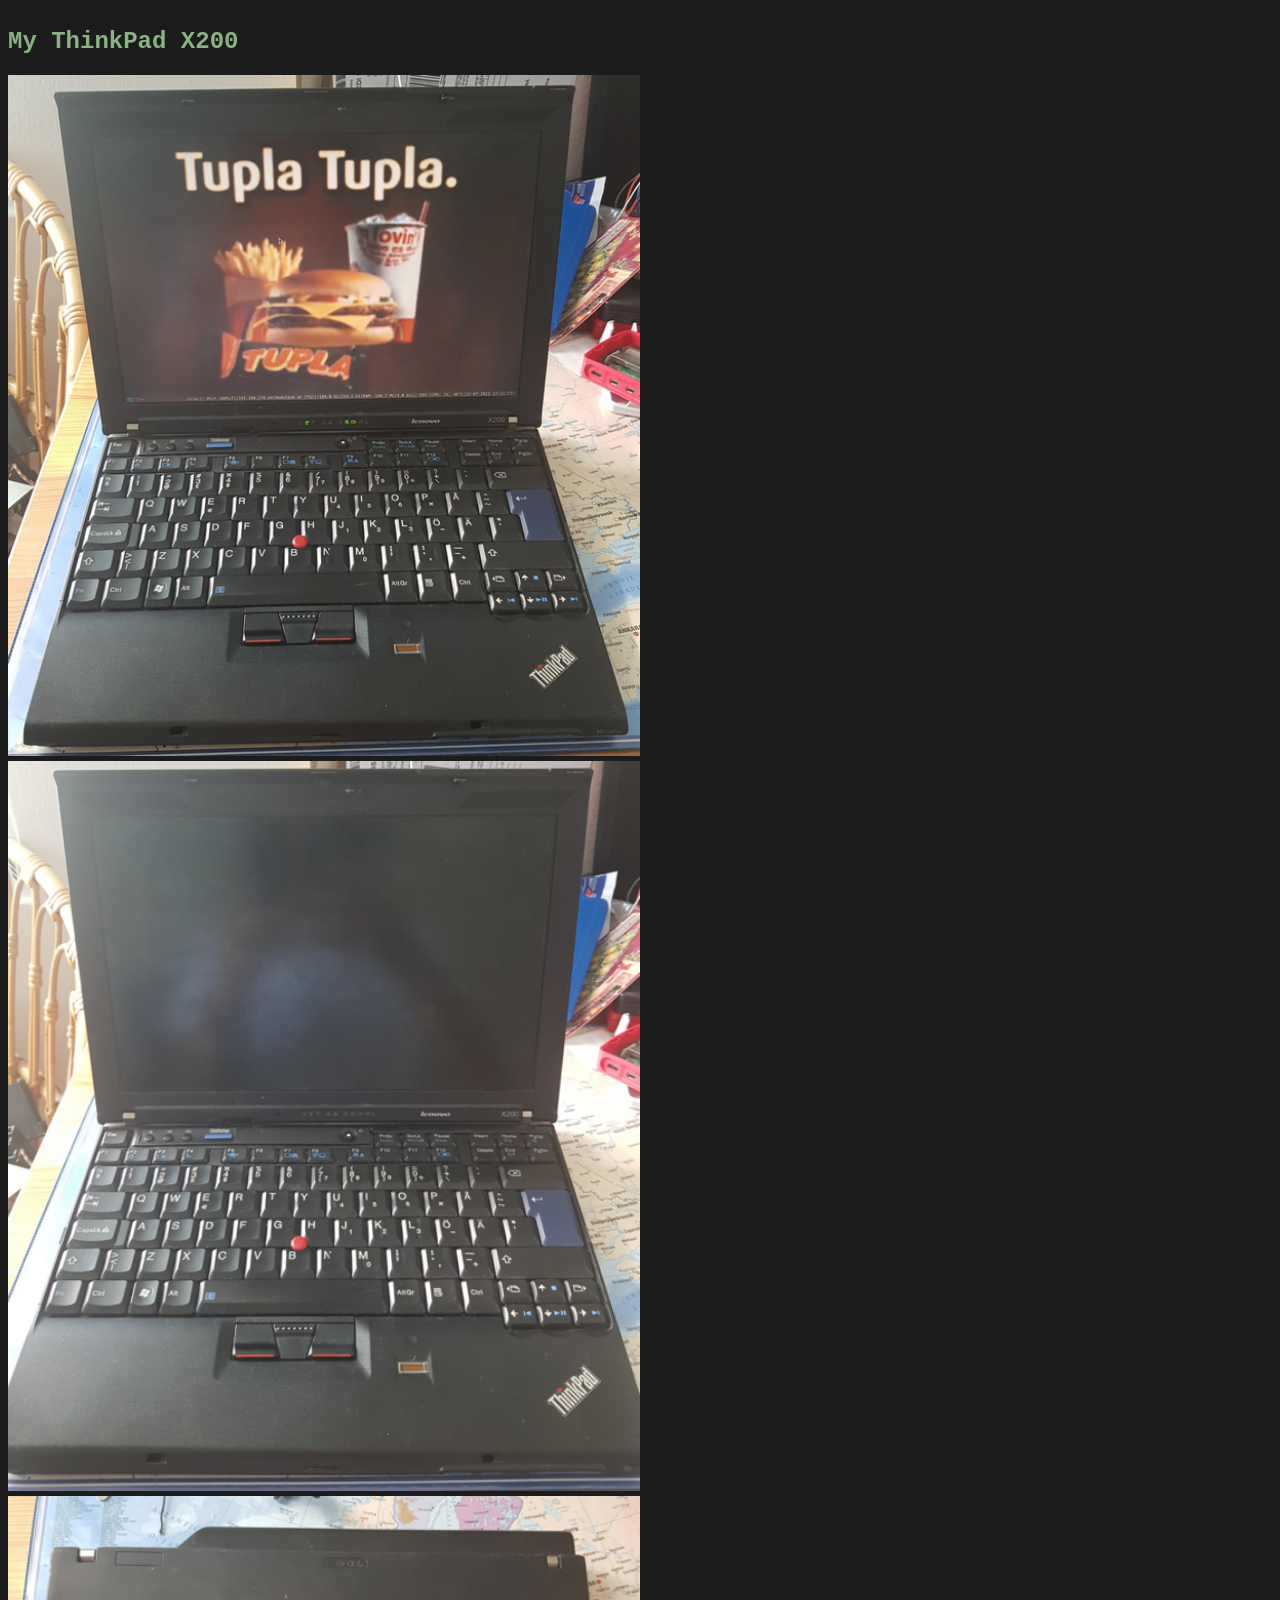
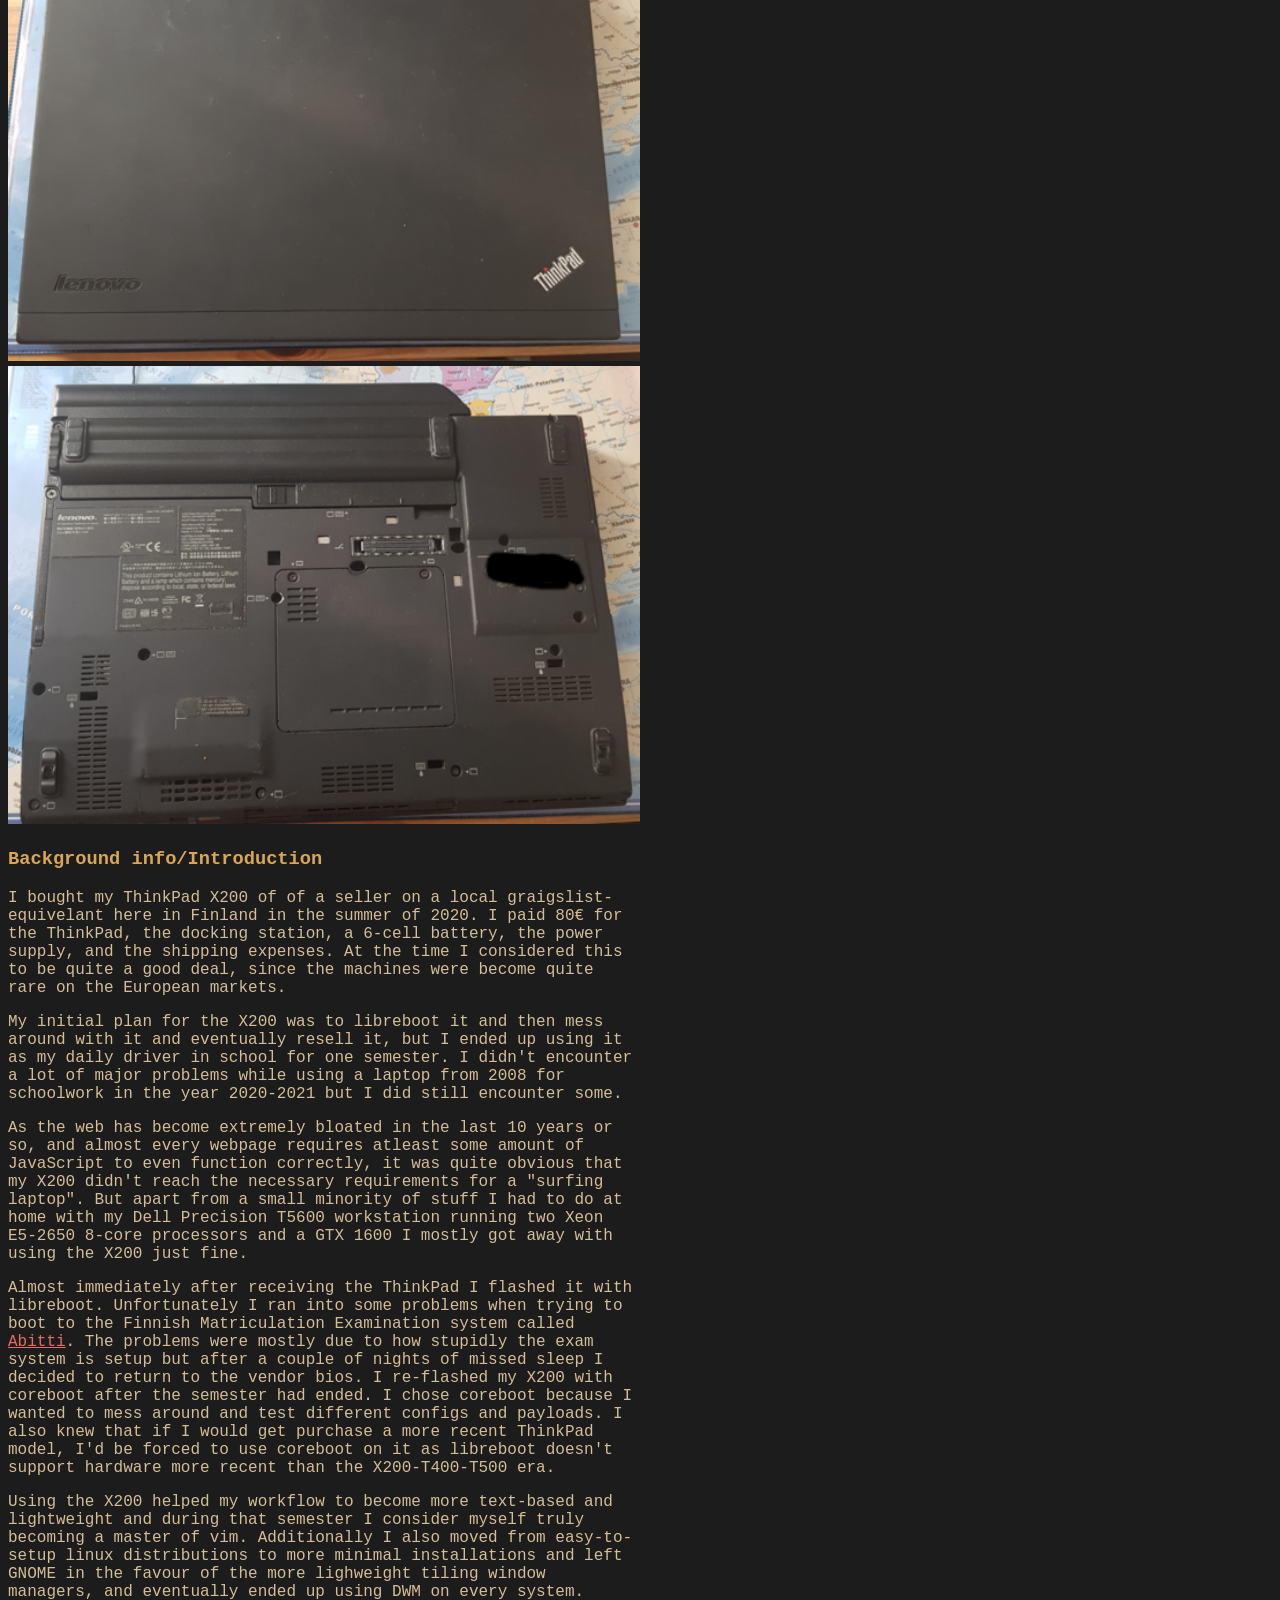
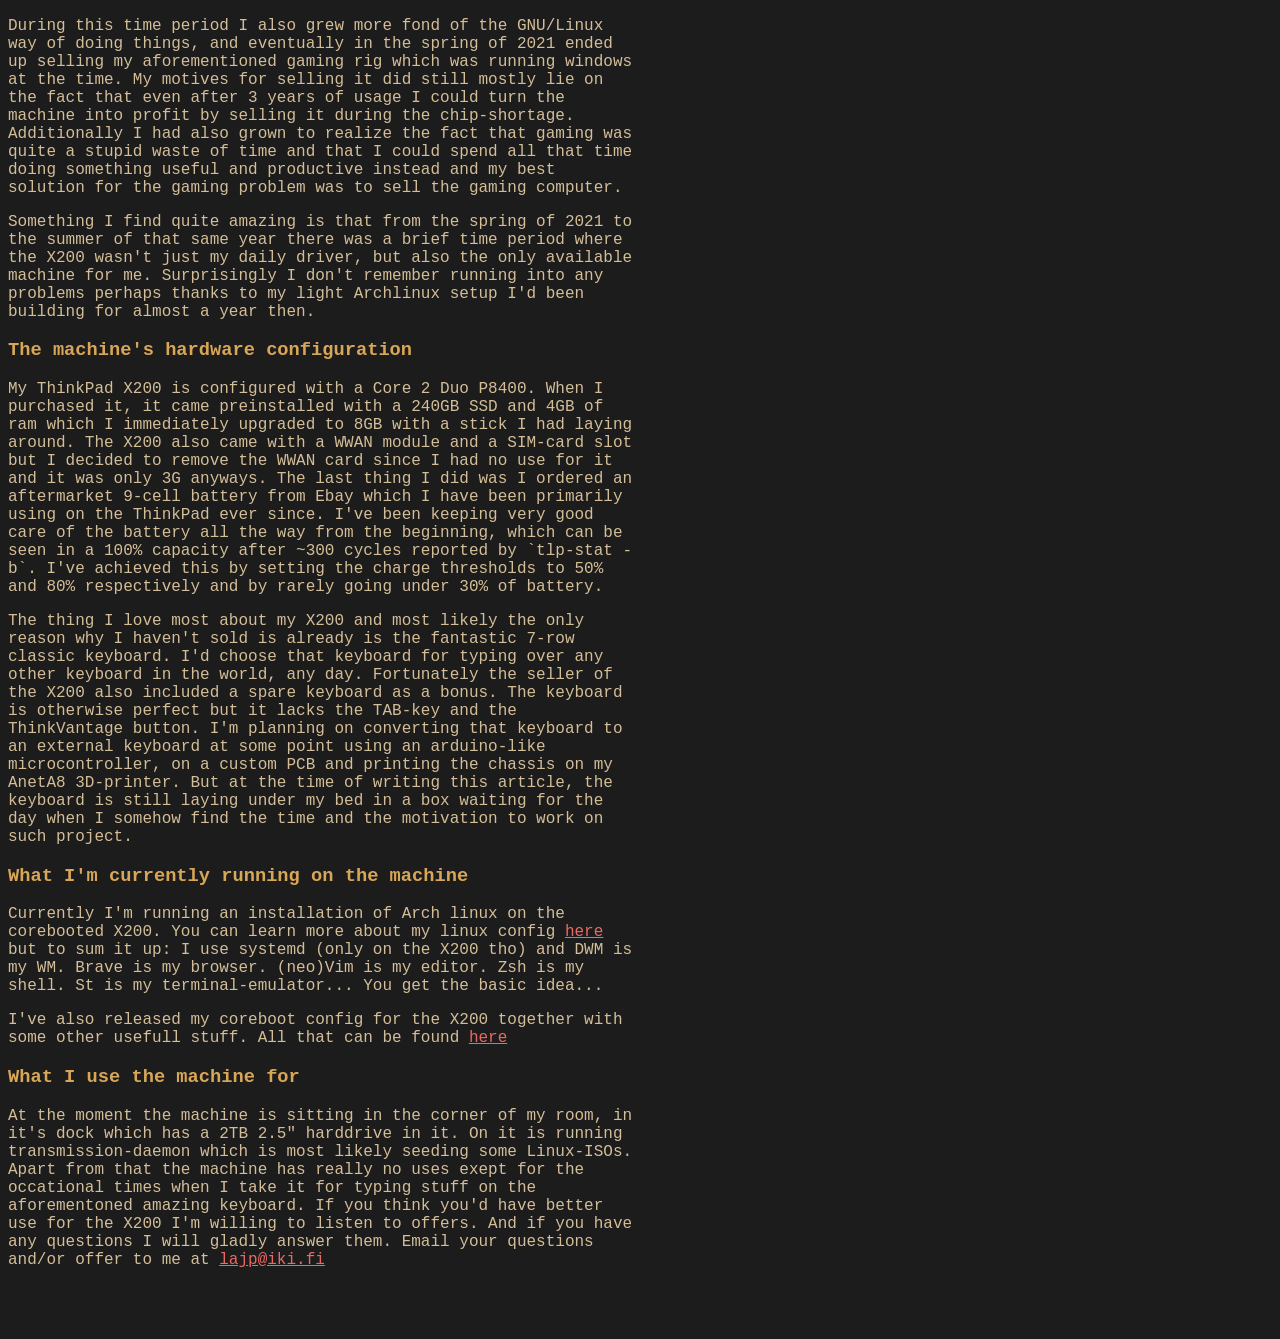
<file: blog/articles/x200.html>
<!DOCTYPE html>
<html lang="fi">
	<head>
		<meta charset="UTF-8">
		<title>The X200</title>
		<link rel="apple-touch-icon" sizes="180x180" href="/media/apple-touch-icon.png">
		<link rel="icon" type="image/png" sizes="32x32" href="/media/favicon-32x32.png">
		<link rel="icon" type="image/png" sizes="16x16" href="/media/favicon-16x16.png">
		<link rel="manifest" href="/media/site.webmanifest">
		<link rel="stylesheet" type="text/css" href="/styles.css">
	</head>
	<body>
		<div class="article">
			<h2>My ThinkPad X200</h2>
			<img width=100% src="/media/x200_1.png" alt="1st pic of the X200">
			<img width=100% src="/media/x200_2.png" alt="2nd pic of the X200">
			<img width=100% src="/media/x200_3.png" alt="3rd pic of the X200">
			<img width=100% src="/media/x200_4.png" alt="4th pic of the X200">
			<h3>Background info/Introduction</h3>
			<p>I bought my ThinkPad X200 of of a seller on a local graigslist-equivelant here in Finland in the summer of 2020.
			I paid 80€ for the ThinkPad, the docking station, a 6-cell battery, the power supply, and the shipping expenses.
			At the time I considered this to be quite a good deal, since the machines were become quite rare on the European markets.</p>
			<p>My initial plan for the X200 was to libreboot it and then mess around with it and eventually resell it, but I ended up using
			it as my daily driver in school for one semester. I didn't encounter a lot of major problems while using a laptop from 2008 for schoolwork
			in the year 2020-2021 but I did still encounter some.</p>
			<p>As the web has become extremely bloated in the last 10 years or so, and almost every webpage requires atleast some amount of JavaScript to even function
			correctly, it was quite obvious that my X200 didn't reach the necessary requirements for a "surfing laptop". But apart from a small minority of stuff I
			had to do at home with my Dell Precision T5600 workstation running two Xeon E5-2650 8-core processors and a GTX 1600 I mostly got away with using the X200
			just fine.</p>
			<p>Almost immediately after receiving the ThinkPad I flashed it with libreboot. Unfortunately I ran into some problems when trying to boot to the
			Finnish Matriculation Examination system called <a href="https://github.com/digabi/digabi-os">Abitti</a>. The problems were mostly due to how
			stupidly the exam system is setup but after a couple of nights of missed sleep I decided to return to the vendor bios. I re-flashed my X200 with coreboot after
			the semester had ended. I chose coreboot because I wanted to mess around and test different configs and payloads. I also knew that if I would get purchase
			a more recent ThinkPad model, I'd be forced to use coreboot on it as libreboot doesn't support hardware more recent than the X200-T400-T500 era.
			<p>Using the X200 helped my workflow to become more text-based and lightweight and during that semester I consider myself truly becoming a master of vim.
			Additionally I also moved from easy-to-setup linux distributions to more minimal installations and left GNOME in the favour of the more lighweight tiling
			window managers, and eventually ended up using DWM on every system.</p>
			<p>During this time period I also grew more fond of the GNU/Linux way of doing things, and eventually in the spring of 2021 ended up selling
			my aforementioned gaming rig which was running windows at the time. My motives for selling it did still mostly lie on the fact that even after 3 years
			of usage I could turn the machine into profit by selling it during the chip-shortage. Additionally I had also grown to realize the fact that gaming
			was quite a stupid waste of time and that I could spend all that time doing something useful and productive instead and my best solution for the
			gaming problem was to sell the gaming computer.</p>
			<p>Something I find quite amazing is that from the spring of 2021 to the summer of that same year there was a brief time period where the X200 wasn't just
			my daily driver, but also the only available machine for me. Surprisingly I don't remember running into any problems perhaps thanks to my light Archlinux
			setup I'd been building for almost a year then.</p>
			<h3>The machine's hardware configuration</h3>
			<p>My ThinkPad X200 is configured with a Core 2 Duo P8400. When I purchased it, it came preinstalled with a 240GB SSD and 4GB of ram which I immediately
			upgraded to 8GB with a stick I had laying around. The X200 also came with a WWAN module and a SIM-card slot but I decided to remove the WWAN card since
			I had no use for it and it was only 3G anyways. The last thing I did was I ordered an aftermarket 9-cell battery from Ebay which I have been primarily using
			on the ThinkPad ever since. I've been keeping very good care of the battery all the way from the beginning, which can be seen in a 100% capacity after ~300 cycles
			reported by `tlp-stat -b`. I've achieved this by setting the charge thresholds to 50% and 80% respectively and by rarely going under 30% of battery.</p>
			<p>The thing I love most about my X200 and most likely the only reason why I haven't sold is already is the fantastic 7-row classic keyboard. I'd choose that
			keyboard for typing over any other keyboard in the world, any day. Fortunately the seller of the X200 also included a spare keyboard as a bonus. The keyboard is
			otherwise perfect but it lacks the TAB-key and the ThinkVantage button. I'm planning on converting that keyboard to an external keyboard at some point
			using an arduino-like microcontroller, on a custom PCB and printing the chassis on my AnetA8 3D-printer. But at the time of writing this article, the keyboard is
			still laying under my bed in a box waiting for the day when I somehow find the time and the motivation to work on such project.</p>
			<h3>What I'm currently running on the machine</h3>
			<p>Currently I'm running an installation of Arch linux on the corebooted X200. You can learn more about my linux config <a href="/articles/linux-config">here</a>
			but to sum it up: I use systemd (only on the X200 tho) and DWM is my WM. Brave is my browser. (neo)Vim is my editor. Zsh is my shell. St is my terminal-emulator...
			You get the basic idea...</p>
			<p>I've also released my coreboot config for the X200 together with some other usefull stuff. All that can be found <a href="https://github.com/lajp/coreboot-x200">here</a></p>
			<h3>What I use the machine for</h3>
			<p>At the moment the machine is sitting in the corner of my room, in it's dock which has a 2TB 2.5" harddrive in it. On it is running transmission-daemon which is
			most likely seeding some Linux-ISOs. Apart from that the machine has really no uses exept for the occational times when I take it for typing stuff on
			the aforementoned amazing keyboard. If you think you'd have better use for the X200 I'm willing to listen to offers. And if you have any questions I will gladly
			answer them. Email your questions and/or offer to me at <a href="mailto:lajp@iki.fi">lajp@iki.fi</a></p>
			<br><br><br>
		</div>
	</body>
</html>
</file>
<file: styles.css>
.article {
    font-family: Liberation Mono, Menlo, Consolas, Monaco, Lucida Console, monospace;
    font-size: medium;
    text-align: left;
    flex-flow: row wrap;
    inline-size: 50%;
    overflow: wrap;
    float: left;
    position: relative;
}
.definition {
    text-decoration-line: underline;
    text-decoration-style: dotted;
}
.flex-container {
    display: flex;
    flex-direction: column;
    align-items: center;
}
.masonry-bricks-container {
    padding: .4em 0;
    column-gap: .5rem;
    margin-bottom: 3rem;
    column-count: 4;
}
.masonry-bricks-container img,
.masonry-bricks-container div {
    width: 100%;
    height: 100%;
    max-width: 100%;
    object-fit: cover;
    border-radius: 4px;
    break-inside: avoid;
    margin-bottom: .4rem;
}
a {
    color: #ea6962;
}
h1 {
    color: #7daea3;
}
h2 {
    color: #89b482;
}
h3 {
    color: #d8a657;
}
h4 {
    color: #d3869b;
}
footer {
    width: 100%;
}
body {
    background: #1c1c1c;
    color: #d4be98;
}
pre[class*="language-"] {
    border: 1px solid #3c3836;
    border-radius: 6px;
}
code:not([class*="language-"]) {
    background: #32302f;
    padding: 0.2em 0.4em;
    border-radius: 4px;
    font-family: Liberation Mono, Menlo, Consolas, Monaco, Lucida Console, monospace;
    font-size: 0.9em;
}
@media only screen and (max-width: 960px) {
    .article {
        inline-size: 100%;
    }
}
</file>
